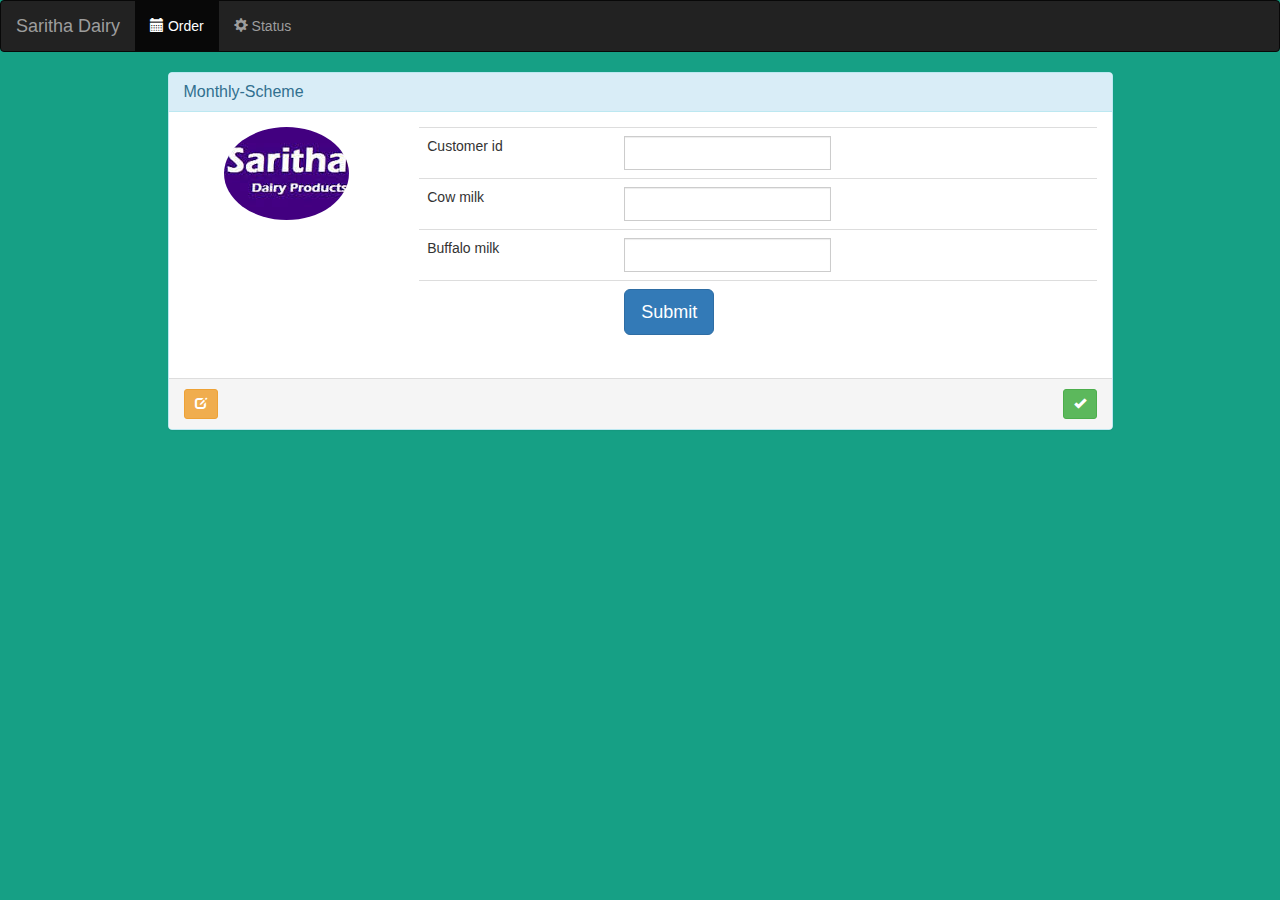
<file: index.html>
<!DOCTYPE html>
<html lang="en">

<head>
    <meta charset="utf-8">
    <meta http-equiv="X-UA-Compatible" content="IE=edge">
    <meta name="viewport" content="width=device-width, initial-scale=1">
    <!-- The above 3 meta tags *must* come first in the head; any other head content must come *after* these tags -->
    <title>Saritha Dairy</title>
    <link rel="icon" type="image/ico" href="images/favicon.ico" />
    <!-- Bootstrap -->
    <link href="css/bootstrap.min.css" rel="stylesheet">
    <link href="css/index.css" rel="stylesheet">
  

    <!-- HTML5 shim and Respond.js for IE8 support of HTML5 elements and media queries -->
    <!-- WARNING: Respond.js doesn't work if you view the page via file:// -->
    <!--[if lt IE 9]>
      <script src="https://oss.maxcdn.com/html5shiv/3.7.2/html5shiv.min.js"></script>
      <script src="https://oss.maxcdn.com/respond/1.4.2/respond.min.js"></script>
      <script src="../js/legacy.js" type="text/javascript"></script>
    <![endif]-->

</head>

<body>
    <nav class="navbar navbar-inverse">
        <div class="container-fluid">
            <div class="navbar-header">
                <button type="button" class="navbar-toggle" data-toggle="collapse" data-target="#myNavbar">
                    <span class="icon-bar"></span>
                    <span class="icon-bar"></span>
                    <span class="icon-bar"></span>
                </button>
                <a class="navbar-brand" href="#">Saritha Dairy</a>
            </div>
            <div class="collapse navbar-collapse" id="myNavbar">
                <ul class="nav navbar-nav">
                    <li class="active"><a href="index.html"><span class="glyphicon glyphicon-calendar" aria-hidden="true"></span> Order</a>
                    </li>
                    
                    <li><a href="status.html"><span class="glyphicon glyphicon-cog" aria-hidden="true"></span> Status</a>
                    </li>



                </ul>
                
            </div>
        </div>
    </nav>

    <div class="container">
        <div class="row">

            <div class="col-xs-12 col-sm-12 col-md-10 col-lg-10 col-xs-offset-0 col-sm-offset-0 col-md-offset-1 col-lg-offset-1 ">

                 <div id="alert">
                
                </div>
                <div class="panel panel-info">
                    <div class="panel-heading">
                        <h3 class="panel-title" id="monthly-scheme">Monthly-Scheme</h3>
                    </div>
                    <div class="panel-body">
                        <div class="row">
                            <div class="col-md-3 col-lg-3 " align="center"> <img alt="User Pic" src="images/logo.png" class="img-circle img-responsive"> </div>

                            <form id="order-form"  autocomplete="off">

                                <div class=" col-md-9 col-lg-9  table-responsive">
                                    <table class="table ">
                                        <tbody>

                                            <tr>
                                                <td>Customer id</td>
                                                <td>
                                                    <div class="input-group">
                                                     
                                                        <input type="text" name="cid" class="form-control" placeholder=""  aria-describedby="basic-addon1">

                                                    </div>
                                                </td>
                                            </tr>

                                            <tr>
                                                <td>Cow milk</td>
                                                <td>
                                                    <div class="input-group">
                                                     
                                                        <input type="text" name="cm" class="form-control" placeholder=""  aria-describedby="basic-addon1">

                                                    </div>
                                                </td>
                                            </tr>
                                                                                      
                                            <tr>
                                                <td>Buffalo milk</td>
                                                <td>
                                                    <div class="input-group">
                                                     
                                                        <input type="text" name="bm" class="form-control" placeholder=""  aria-describedby="basic-addon1">

                                                    </div>
                                                </td>
                                            </tr>
                                            <tr>
                                                <td>
                                                </td>
                                                <td>

                                                    <div class="input-group">

                                                   
                                                        <a href="#"  data-original-title="Submit" id ="submitbutton" data-toggle="tooltip" type="button" class="btn btn-lg btn-primary btn-block">Submit</a>

                                                    </div>
                                                    
                                                </td>
                                            </tr>
                                            </tr>

                                        </tbody>
                                    </table>



                                </div>
                        </div>
                        </form>
                    </div>
                    <div class="panel-footer">
                        
                        <a href="index.html" data-original-title="Order" data-toggle="tooltip" type="button" class="btn btn-sm btn-warning"><i class="glyphicon glyphicon-edit"></i></a>
                        <span class="pull-right">
                            
                             <a href="status.html" data-original-title="order status" data-toggle="tooltip" type="button" class="btn btn-sm btn-success"><i class="glyphicon glyphicon-ok"></i></a>
                            
                        </span>
                    </div>

                </div>
            </div>
        </div>
    </div>


    <!-- jQuery (necessary for Bootstrap's JavaScript plugins) -->
    <script src="js/jquery.min.js"></script>
    <!-- Include all compiled plugins (below), or include individual files as needed -->
    <script src="js/bootstrap.min.js"></script>
    <script src="js/index.js" type="text/javascript"></script>
 


</body>

</html>
</file>
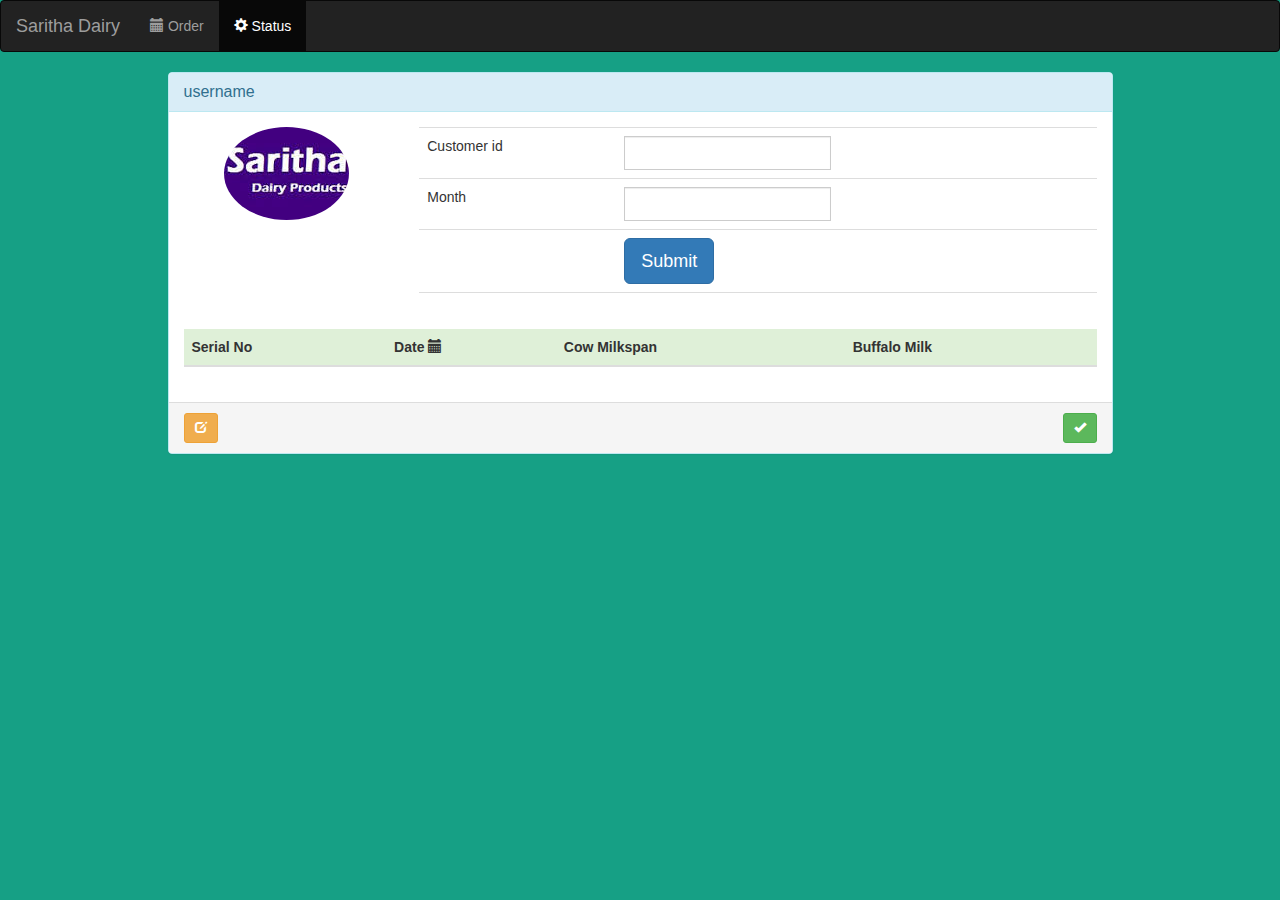
<file: status.html>
<!DOCTYPE html>
<html lang="en">

<head>
    <meta charset="utf-8">
    <meta http-equiv="X-UA-Compatible" content="IE=edge">
    <meta name="viewport" content="width=device-width, initial-scale=1">
    <!-- The above 3 meta tags *must* come first in the head; any other head content must come *after* these tags -->
    <title>Saritha Dairy</title>
    <link rel="icon" type="image/ico" href="images/favicon.ico" />
    <!-- Bootstrap -->
    <link href="css/bootstrap.min.css" rel="stylesheet">
    <link href="css/index.css" rel="stylesheet">

    <!-- HTML5 shim and Respond.js for IE8 support of HTML5 elements and media queries -->
    <!-- WARNING: Respond.js doesn't work if you view the page via file:// -->
    <!--[if lt IE 9]>
      <script src="https://oss.maxcdn.com/html5shiv/3.7.2/html5shiv.min.js"></script>
      <script src="https://oss.maxcdn.com/respond/1.4.2/respond.min.js"></script>
    <![endif]-->

</head>

<body>
   <nav class="navbar navbar-inverse">
        <div class="container-fluid">
            <div class="navbar-header">
                <button type="button" class="navbar-toggle" data-toggle="collapse" data-target="#myNavbar">
                    <span class="icon-bar"></span>
                    <span class="icon-bar"></span>
                    <span class="icon-bar"></span>
                </button>
                <a class="navbar-brand" href="#">Saritha Dairy</a>
            </div>
            <div class="collapse navbar-collapse" id="myNavbar">
                <ul class="nav navbar-nav">
                    <li><a href="index.html"><span class="glyphicon glyphicon-calendar" aria-hidden="true"></span> Order</a>
                    </li>
                    
                    <li class="active"><a href="status.html"><span class="glyphicon glyphicon-cog" aria-hidden="true"></span> Status</a>
                    </li>



                </ul>
                
            </div>
        </div>
    </nav>

<div class="container">
      <div class="row">
      
       <div class="col-xs-12 col-sm-12 col-md-10 col-lg-10 col-xs-offset-0 col-sm-offset-0 col-md-offset-1 col-lg-offset-1 " >
   
   
          <div class="panel panel-info">
            <div class="panel-heading">
              <h3 class="panel-title" id="username">username</h3>
            </div>
            <div class="panel-body">

            <div class="row">
                            <div class="col-md-3 col-lg-3 " align="center"> <img alt="User Pic" src="images/logo.png" class="img-circle img-responsive"> </div>

                            <form id="order-form"  autocomplete="off">

                                <div class=" col-md-9 col-lg-9  table-responsive">
                                    <table class="table ">
                                        <tbody>

                                            <tr>
                                                <td>Customer id</td>
                                                <td>
                                                    <div class="input-group">
                                                     
                                                        <input type="text" name="cid" class="form-control" placeholder=""  aria-describedby="basic-addon1">

                                                    </div>
                                                </td>
                                            </tr>

                                            <tr>
                                                <td>Month</td>
                                                <td>
                                                    <div class="input-group">
                                                     
                                                        <input type="text" name="month" class="form-control" placeholder=""  aria-describedby="basic-addon1">

                                                    </div>
                                                </td>
                                            </tr>
                                                                                      
                                           
                                            <tr>
                                                <td>
                                                </td>
                                                <td>

                                                    <div class="input-group">

                                                   
                                                        <a href="#"  data-original-title="Submit" id ="submitbutton" data-toggle="tooltip" type="button" class="btn btn-lg btn-primary btn-block">Submit</a>

                                                    </div>
                                                    
                                                </td>
                                            </tr>
                                            
                                            <tr>
                                            
                                            <td></td><td></td></tr>

                                        </tbody>
                                    </table>



                                </div>
                        </div>
                        </form>
                   

            <div class="table-responsive">          
  <table class="table" id="statustable">
    <thead>
      <tr class="success">
       <th>Serial No </th>
        <th>Date <span class="glyphicon glyphicon-calendar" aria-hidden="true"></span></th>
        <th>Cow Milkspan </th>
        <th>Buffalo Milk</th>
      
        
      </tr>
    </thead>
    <tbody id = "tabledisplay">
      
      
      
    </tbody>
  </table>
  </div>
            </div>
                 <div class="panel-footer">
                       <a href="index.html" data-original-title="Order" data-toggle="tooltip" type="button" class="btn btn-sm btn-warning"><i class="glyphicon glyphicon-edit"></i></a>
                        <span class="pull-right">
                            
                             <a href="status.html" data-original-title="order status" data-toggle="tooltip" type="button" class="btn btn-sm btn-success"><i class="glyphicon glyphicon-ok"></i></a>
                            
                        </span>
                    </div>
            
          </div>
        </div>
      </div>
    </div>


            <!-- jQuery (necessary for Bootstrap's JavaScript plugins) -->
            <script src="js/jquery.min.js"></script>
            <!-- Include all compiled plugins (below), or include individual files as needed -->
            <script src="js/bootstrap.min.js"></script>

            
            <script src="js/status.js" type="text/javascript"></script>
</body>

</html>
</file>
<file: css/index.css>
body {
    background: #16a085;
    font-family: 'Roboto', sans-serif;
    
}
</file>
